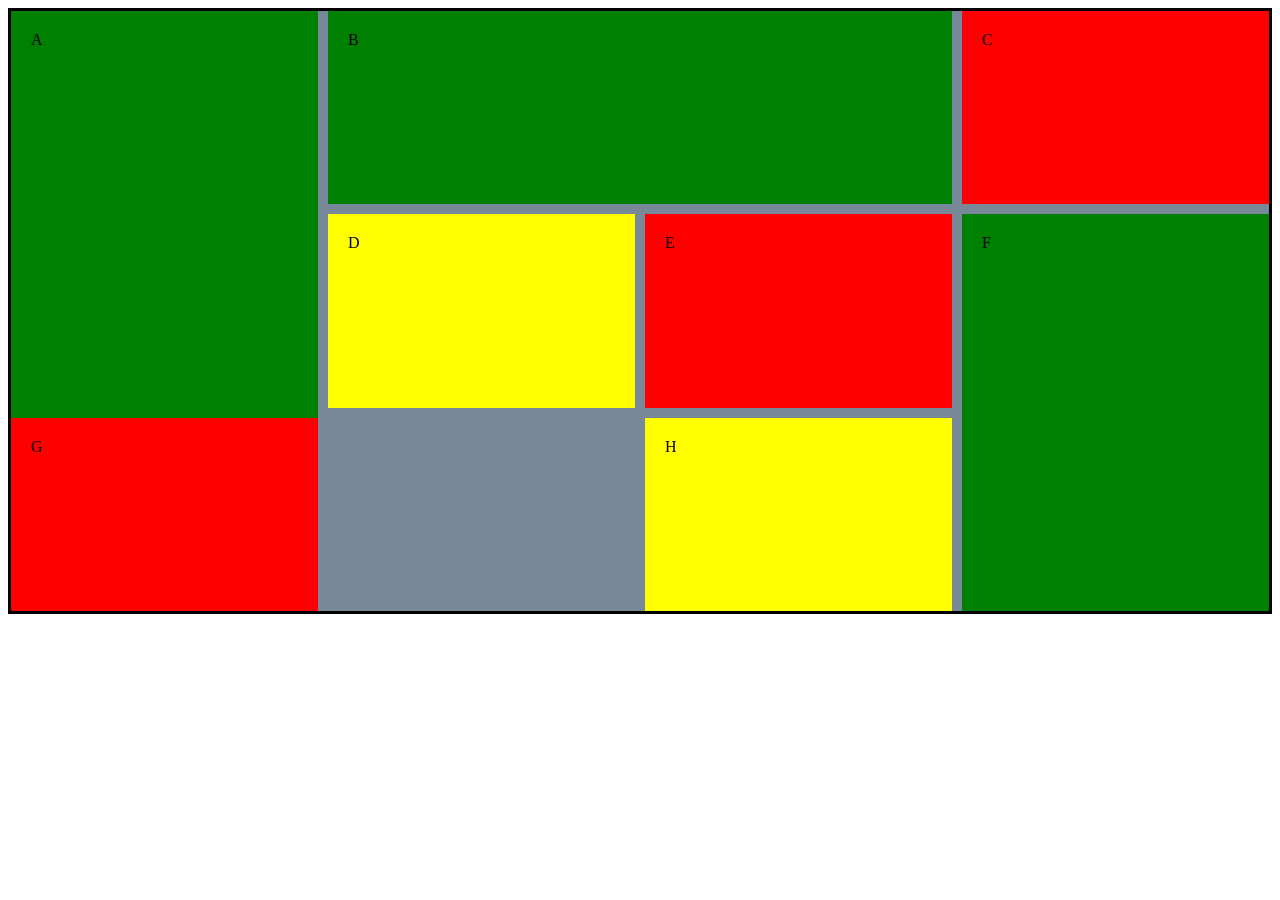
<file: grid.html>
<!DOCTYPE html>
<html lang="en">
<head>
    <meta charset="UTF-8">
    <meta name="viewport" content="width=device-width, initial-scale=1.0">
    <title>Document</title>
    <link rel="stylesheet" href="style2.css">
</head>
<body>
    <div class="container">
        <div class=" a">A</div>
        <div class=" b">B</div>
        <div class=" c">C</div>
        <div class="d">D</div>
        <div class=" e">E</div>
        <div class=" f">F</div>
        <div class=" g">G</div>
        <div class="h">H</div>
    </div>
</body>
</html>
</file>
<file: style2.css>
.container {
    height: 600px;
    display: grid;
    background-color: lightslategray;
    border: 3px solid black;
    grid-template-columns: 1fr 1fr 1fr 1fr;
    gap: 10px;
}

.a {
    grid-column: 1/2;
    grid-row: 1/4;
    background-color: green;
    padding: 20px;
}

.b {
    grid-column: 2/4;
    grid-row: 1/2;
    background-color: green;
    padding: 20px;
}

.c {
    grid-column: 4/5;
    grid-row: 1/2;
    background-color: red;
    padding: 20px;
}

.d {
    grid-column: 2/3;
    grid-row: 2/3;
    background-color: yellow;
    padding: 20px;
}

.e {
    grid-column: 3/4;
    grid-row: 2/3;
    background-color: red;
    padding: 20px;
}

.f {
    grid-column: 4/5;
    grid-row: 2/4;
    background-color: green;
    padding: 20px;
}

.g {
    grid-column: 1/2; 
    grid-row: 3/4;
    background-color: red;
    padding: 20px;
}

.h {
    grid-column: 3/4;
    grid-row: 3/4;
    background-color: yellow;
    padding: 20px;
}
</file>
